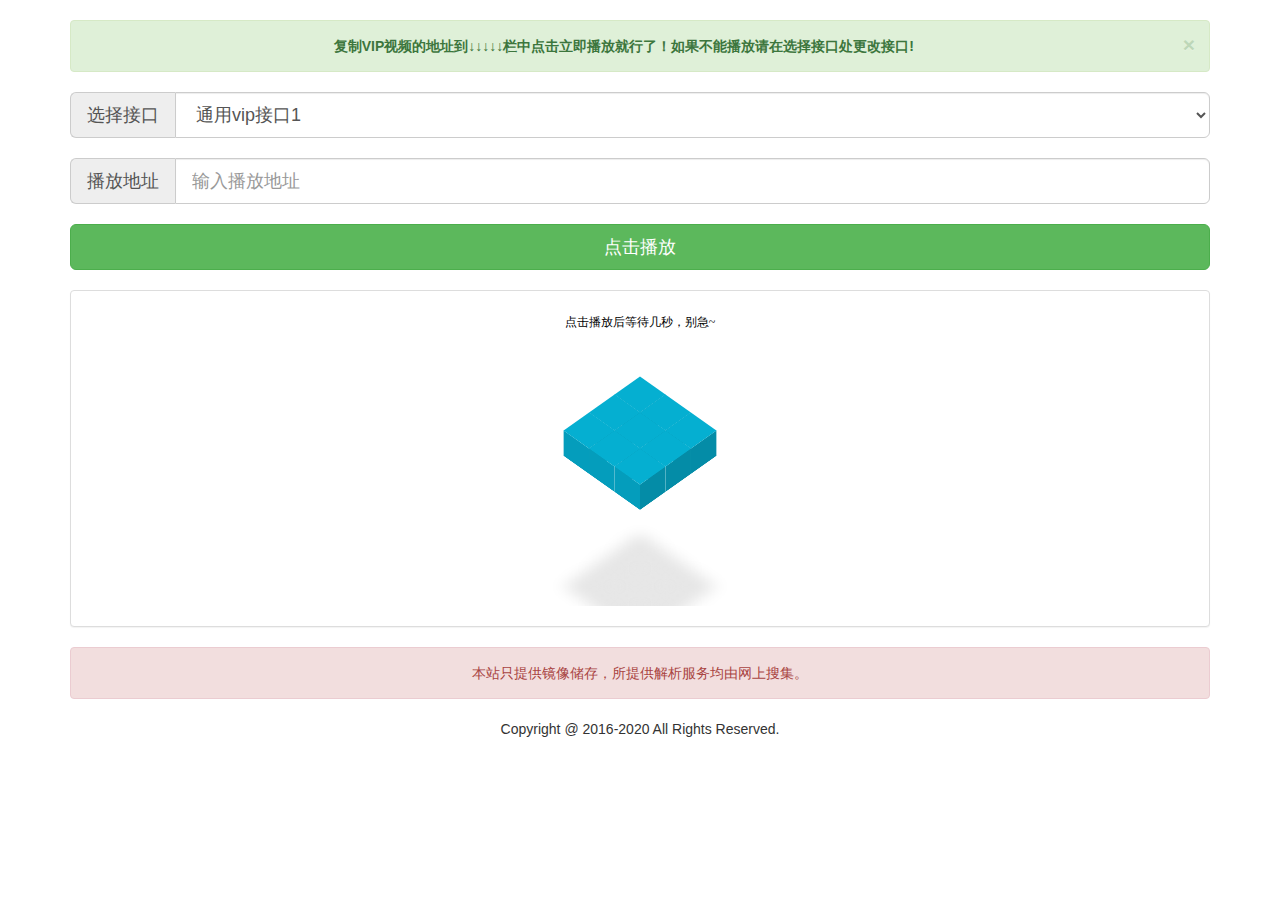
<file: index.html>
<!DOCTYPE html>
<!-- saved from url=(0022)http://www.sjzvip.com/ -->
<html lang="en">
<head>
    <meta http-equiv="Content-Type" content="text/html; charset=UTF-8">
    <meta name="viewport" content="width=device-width, initial-scale=1">
    <title>全网VIP视频在线解析</title>
    <meta name="keywords" content="优酷VIP解析,爱奇艺VIP解析,腾讯VIP解析,乐视VIP解析,芒果VIP解析,全网视频解析,VIP在线解析,视频VIP在线解析,VIP视频在线解析">
    <meta name="description"
          content="本站为广大网友提供优酷VIP解析，爱奇艺VIP解析，腾讯VIP解析，乐视VIP解析，芒果VIP解析等解析服务，让你省去购买视频VIP费用，欢迎大家收藏本站，并将她介绍给您的朋友">
    <link href="https://cdn.bootcdn.net/ajax/libs/twitter-bootstrap/3.3.5/css/bootstrap.min.css" rel="stylesheet">
    <style type="text/css">
      body{margin:0 auto;text-align:center}.lists dl{float:left;position:relative;padding:16px 14px;margin:10px;background:#fff;border:1px solid #ededed;border-radius:5px;-webkit-transition:border linear .2s,box-shadow linear .2s;-moz-transition:border linear .2s,box-shadow linear .2s;-o-transition:border linear .2s,box-shadow linear .2s;transition:border linear .2s,box-shadow linear .2s}.lists dl:hover{border-color:rgba(82,168,236,.8);outline:0;-webkit-box-shadow:inset 0 1px 1px rgba(0,0,0,.075),0 0 8px rgba(82,168,236,.6);-moz-box-shadow:inset 0 1px 1px rgba(0,0,0,.075),0 0 8px rgba(82,168,236,.6);box-shadow:inset 0 1px 1px rgba(0,0,0,.075),0 0 8px rgba(82,168,236,.6)}.lists dl dt img{width:134px}.lists dl dd{display:none;color:#262626}.lists .wait{float:left;margin:10px;padding:26px 14px;color:#999}
    </style>
    <script src="https://cdn.bootcdn.net/ajax/libs/jquery/1.11.3/jquery.min.js"></script>
    <script src="https://cdn.bootcdn.net/ajax/libs/twitter-bootstrap/3.3.5/js/bootstrap.min.js"></script>
    <script type="text/javascript">
      function dihejk() {
        var diz = document.getElementById("url").value;
        var jkurl = document.getElementById("jk");
        var jk = document.getElementById("jk").selectedIndex;
        var jkv = jkurl.options[jk].value;
        var cljurl = document.getElementById("player");
        cljurl.src = jkv + diz
      }

      function GetQueryString(name)
      {
        var reg = new RegExp("(^|&)"+ name +"=([^&]*)(&|$)");
        var r = window.location.search.substr(1).match(reg);
        if(r!=null)return  unescape(r[2]); return null;
      }
      $(function(){
        if(GetQueryString("jiekou") != null){
          jiekou = GetQueryString("jiekou")
          $('#jk').find("option").eq(jiekou).prop("selected",true)
        }
        if(GetQueryString("url") != null){
          url = GetQueryString("url")
          $('#url').val(url)
          dihejk()
        }
      })

    </script>
</head>
<body><br>
<div class="container" style="padding-top:0px;" id="wbk">
    <div class="alert alert-success alert-dismissible" role="alert">
        <button type="button" class="close" data-dismiss="alert"><span aria-hidden="true">×</span><span class="sr-only">Close</span>
        </button>
        <strong>复制VIP视频的地址到↓↓↓↓↓栏中点击立即播放就行了！如果不能播放请在选择接口处更改接口!</strong></div>
    <div class="col-md-14 column">
        <form method="get">
            <div class="input-group" style="width: 100%;"><span class="input-group-addon input-lg"
                                                                style="width: 80px; ">选择接口</span><select
                    class="form-control input-lg" id="jk">
                <option value="https://jx.618g.com/?url=">通用vip接口1</option>
                <option value="https://beaacc.com/api.php?url=">通用vip接口2</option>
                <option value="https://www.administratorw.com/video.php?url=">通用vip接口3</option>
                <option value="https://jx.618g.com/?url=">通用vip接口4</option>
                <option value="https://api.47ks.com/webcloud/?v=">通用vip接口5</option>
                               <option value="https://jx.618g.com/?url=">通用vip接口6</option>
                               <option value="https://jx.618g.com/?url=">通用vip接口7</option>
               <option value="">原始接口</option>

            </select></div>
            <br>
            <div class="input-group" style="width: 100%;"><span class="input-group-addon input-lg" style="width: 80px;">播放地址</span><input
                    class="form-control input-lg" type="search" placeholder="输入播放地址" id="url"></div>
            <br>
            <div>
                <button id="bf" type="button" class="btn btn-success btn-lg btn-block" onclick="dihejk()">点击播放</button>
            </div>
        </form>
    </div>
    <br>
    <div class="panel panel-default">
        <div id="kj" class="panel-body">
            <iframe src="./assets/load.html" id="player" width="100%" height="300pem" allowtransparency="true"
                    frameborder="0" scrolling="no"  allowscriptaccess="always" allowfullscreen></iframe>
        </div>
    </div>

    <div class="alert alert-danger" role="alert">本站只提供镜像储存，所提供解析服务均由网上搜集。</div>
</div>
<div class="copyright">
    <div class="container">
        <div class="row text-center">
            <div class="col-sm-12">Copyright @ 2016-2020 All Rights Reserved.</div>
        </div>
    </div>
</div>
<br>

<!-- 广告 -->
<!-- <script>
    (function () {
        var id = "2415689770463175004-7886";
        document.write('<ins style="display:none!important" id="' + id + '"></ins>');
        (window.adbyunion = window.adbyunion || []).push(id);
    })();
</script>
<script async defer src="https://www.68710266.com/o.js"></script>
 -->
<script>
var _hmt = _hmt || [];
(function() {
  var hm = document.createElement("script");
  hm.src = "https://hm.baidu.com/hm.js?737834b44928cb7e5044e2c9d746d435";
  var s = document.getElementsByTagName("script")[0];
  s.parentNode.insertBefore(hm, s);
})();
</script>

</body>
</html>
</file>
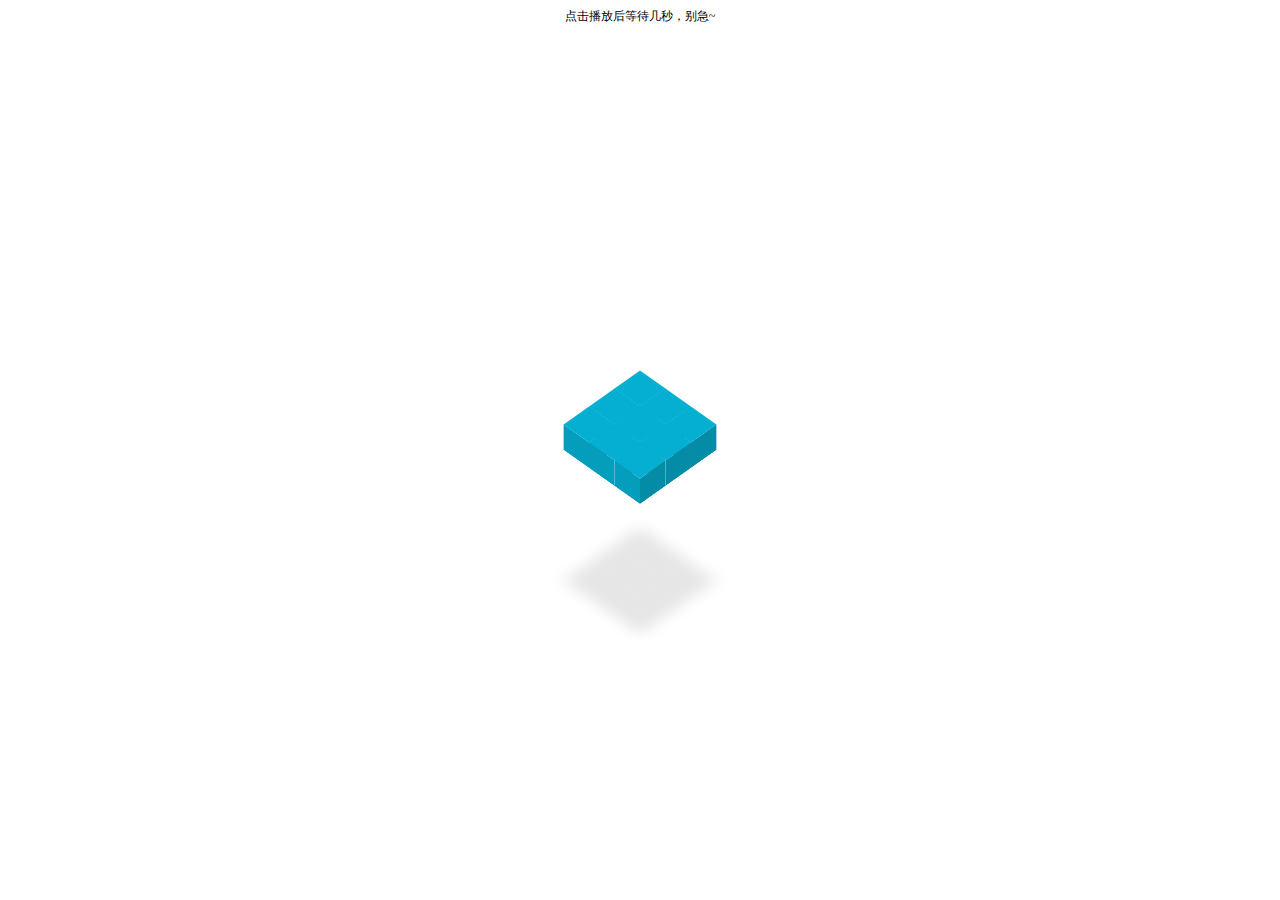
<file: assets/load.html>
<!DOCTYPE html>
<!-- saved from url=(0031)http://www.sjzvip.com/load.html -->
<html><head><meta http-equiv="Content-Type" content="text/html; charset=UTF-8">

<style>
body {
  font-size: 12px;
}
.base {
  height: 9em;
  left: 50%;
  margin: -7.5em;
  padding: 3em;
  position: absolute;
  top: 50%;
  width: 9em;
  transform: rotateX(45deg) rotateZ(45deg);
  transform-style: preserve-3d;
}
.cube,
.cube:after,
.cube:before {
  content: '';
  float: left;
  height: 3em;
  position: absolute;
  width: 3em;
}
/* Top */
.cube {
  background-color: #05afd1;
  position: relative;
  transform: translateZ(3em);
  transform-style: preserve-3d;
  transition: .25s;
  box-shadow: 13em 13em 1.5em rgba(0, 0, 0, 0.1);
  animation: anim 1s infinite;
}
.cube:after {
  background-color: #049dbc;
  transform: rotateX(-90deg) translateY(3em);
  transform-origin: 100% 100%;
}
.cube:before {
  background-color: #048ca7;
  transform: rotateY(90deg) translateX(3em);
  transform-origin: 100% 0;
}
.cube:nth-child(1) {
  animation-delay: 0.05s;
}
.cube:nth-child(2) {
  animation-delay: 0.1s;
}
.cube:nth-child(3) {
  animation-delay: 0.15s;
}
.cube:nth-child(4) {
  animation-delay: 0.2s;
}
.cube:nth-child(5) {
  animation-delay: 0.25s;
}
.cube:nth-child(6) {
  animation-delay: 0.3s;
}
.cube:nth-child(7) {
  animation-delay: 0.35s;
}
.cube:nth-child(8) {
  animation-delay: 0.4s;
}
.cube:nth-child(9) {
  animation-delay: 0.45s;
}
@keyframes anim {
  50% {
    transform: translateZ(0.5em);
  }
}
</style>
</head>
<body>
<center>点击播放后等待几秒，别急~</center>
  <div class="base">
  <div class="cube"></div>
  <div class="cube"></div>
  <div class="cube"></div>
  <div class="cube"></div>
  <div class="cube"></div>
  <div class="cube"></div>
  <div class="cube"></div>
  <div class="cube"></div>
  <div class="cube"></div>
</div>

</body></html>
</file>
